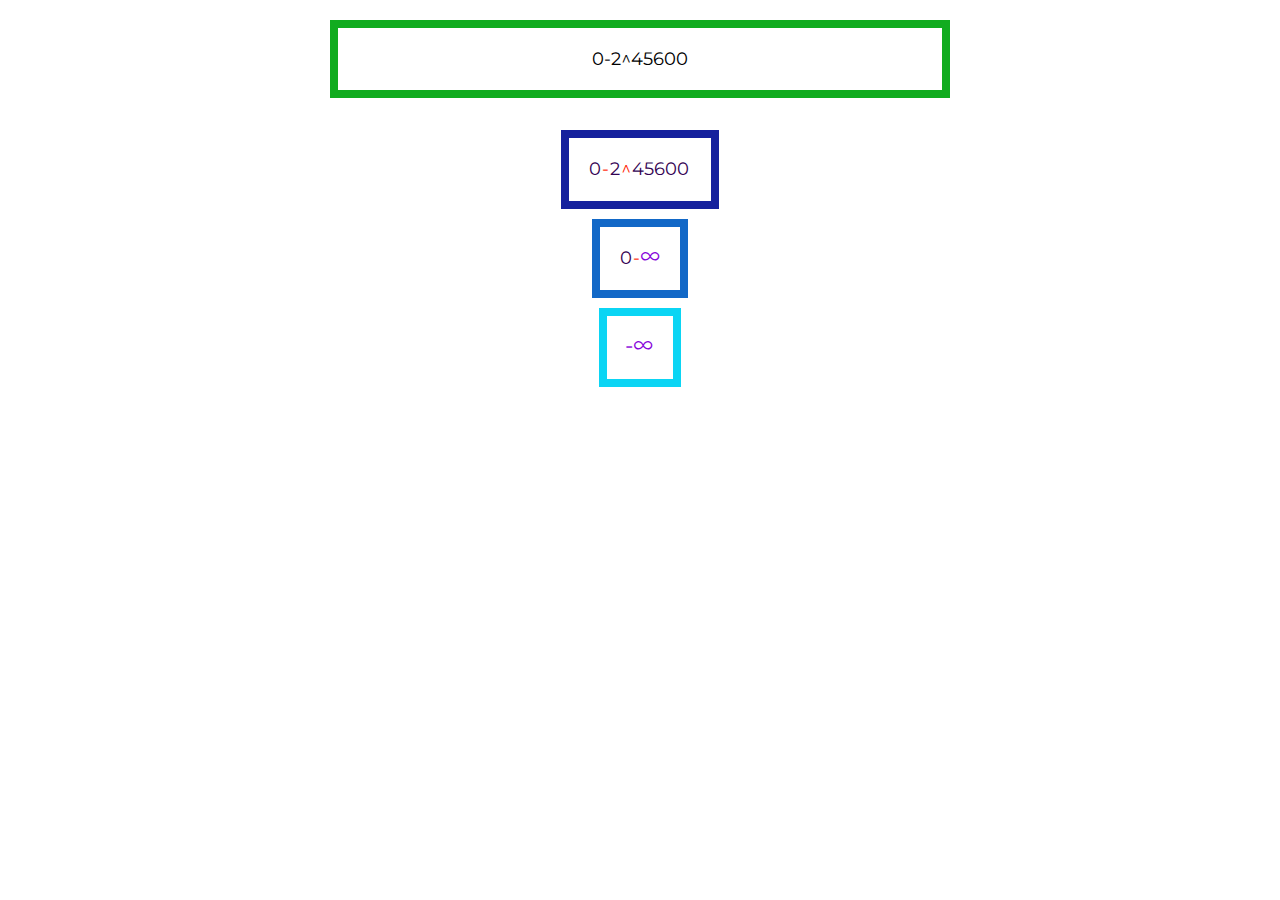
<file: index.html>
<!DOCTYPE html>
<html>
	<head>
		<title>Solver</title>
		<script type="text/javascript" src="./index.js"></script>
		<style type="text/css">
			@import url('https://fonts.googleapis.com/css?family=Montserrat:400');
			body{
				margin: 0;
				padding: 0;
				width: 100%;
				height: 100%;
			}
			.wr {
				position: absolute;
				top: 0;
				left: 0;
				width: 100%;
				height: 100%;
				background: #ffffff;
			}
			.wr .tb-in {
				position: absolute;
				top: 20px;
				left: 50%;
				transform: translate(-50%,0);
				width: 600px;
				height: 60px;
				line-height: 60px;
				font-family: Montserrat;
				font-weight: 400;
				font-size: 18px;
				text-align: center;
				background: #ffffff;
				outline: none;
				border: solid 8px #8d8d8d;
			}
			.wr .out-wr {
				position: absolute;
				top: 130px;
				left: 50%;
				transform: translate(-50%,0);
				min-width: 15px;
				min-height: 15px;
			}
			.wr .out-wr .eq-wr {
				position: relative;
				left: 50%;
				transform: translate(-50%,0);
				border: solid 8px #0abdd8;
				margin-bottom: 10px;
			}
			.wr .out-wr .eq-wr .eq {
				position: absolute;
				top: 20px;
				left: 20px;
			}
			.wr .out-wr .eq-wr .eq * {
				position: absolute;
				top: 0;
				left: 0;
				transform: translate(-50%,-50%);
				font-family: Montserrat;
				font-weight: 400;
				font-size: 18px;
				user-select: none;
				white-space: nowrap;
			}
			.wr .out-wr .eq-wr .eq .number {
				color: #340353;
			}
			.wr .out-wr .eq-wr .eq .infinity {
				color: #8703db;
				font-size: 22px;
				transform: translate(-50%,-56%)
			}
			.wr .out-wr .eq-wr .eq .operation {
				color: #ff1a00;
			}
		</style>
	</head>
	<body>
		<div class="wr">
			<input type="text" class="tb-in" spellcheck="false" value="0-2^45600">
			</input>
			<div class="out-wr">
			</div>
		</div>
	</body>
</html>
</file>
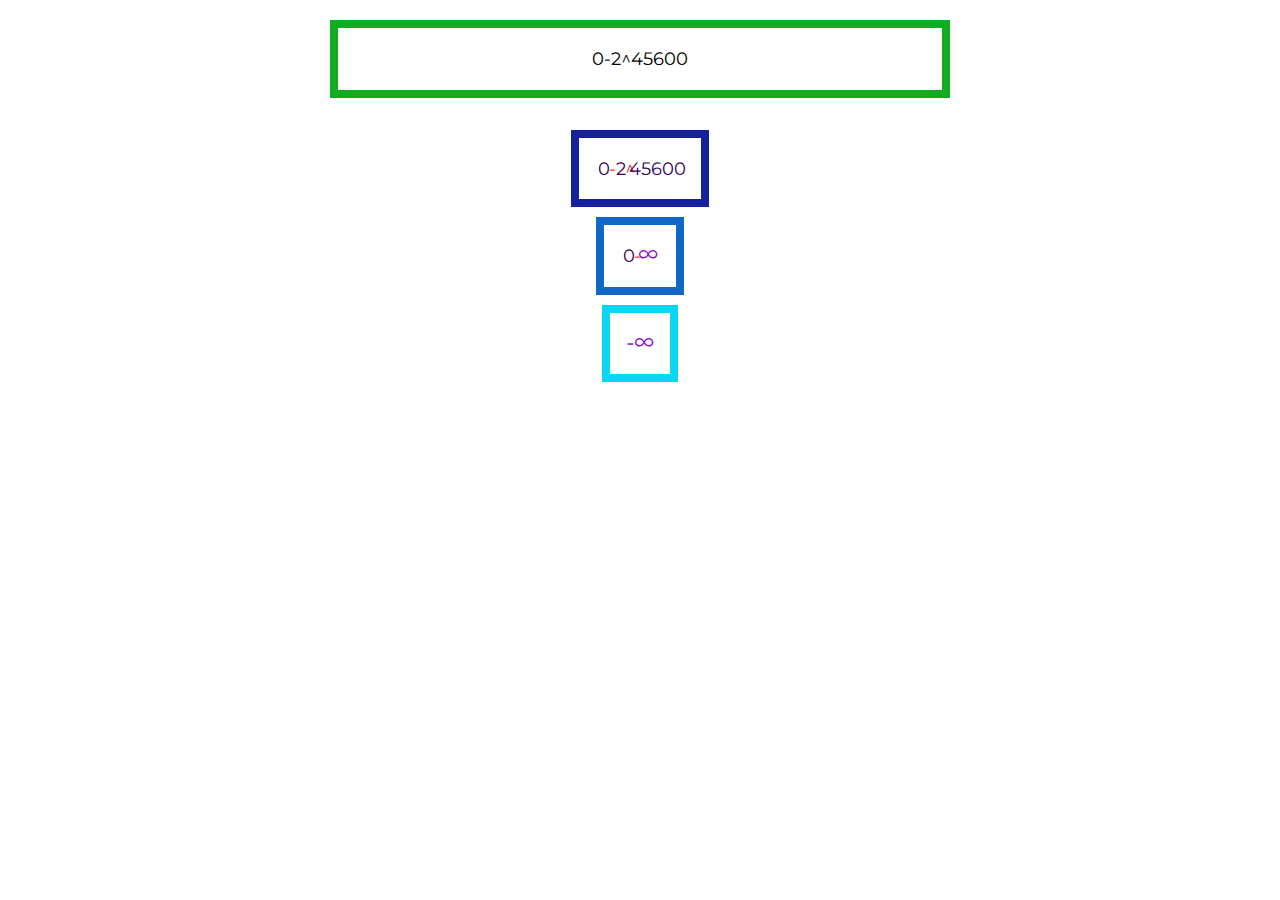
<file: src/index.html>
<!DOCTYPE html>
<html>
	<head>
		<title>Solver</title>
		<script type="text/javascript" src="js/main.js"></script>
		<link rel="stylesheet" type="text/css" href="css/style.css">
	</head>
	<body>
		<div class="wr">
			<input type="text" class="tb-in" spellcheck="false" value="0-2^45600">
			</input>
			<div class="out-wr">
			</div>
		</div>
	</body>
</html>
</file>
<file: src/css/style.css>
@import url('https://fonts.googleapis.com/css?family=Montserrat:400');
body{
	margin: 0;
	padding: 0;
	width: 100%;
	height: 100%;
}
.wr {
	position: absolute;
	top: 0;
	left: 0;
	width: 100%;
	height: 100%;
	background: #ffffff;
}
.wr .tb-in {
	position: absolute;
	top: 20px;
	left: 50%;
	transform: translate(-50%,0);
	width: 600px;
	height: 60px;
	line-height: 60px;
	font-family: Montserrat;
	font-weight: 400;
	font-size: 18px;
	text-align: center;
	background: #ffffff;
	outline: none;
	border: solid 8px #8d8d8d;
}
.wr .out-wr {
	position: absolute;
	top: 130px;
	left: 50%;
	transform: translate(-50%,0);
	min-width: 15px;
	min-height: 15px;
}
.wr .out-wr .eq-wr {
	position: relative;
	left: 50%;
	transform: translate(-50%,0);
	border: solid 8px #0abdd8;
	margin-bottom: 10px;
}
.wr .out-wr .eq-wr .eq {
	position: absolute;
	top: 20px;
	left: 20px;
}
.wr .out-wr .eq-wr .eq * {
	position: absolute;
	top: 0;
	left: 0;
	transform: translate(-50%,-50%);
	font-family: Montserrat;
	font-weight: 400;
	font-size: 18px;
	user-select: none;
	white-space: nowrap;
}
.wr .out-wr .eq-wr .eq .number {
	color: #340353;
}
.wr .out-wr .eq-wr .eq .infinity {
	color: #8703db;
	font-size: 22px;
	transform: translate(-50%,-56%)
}
.wr .out-wr .eq-wr .eq .operation {
	color: #ff1a00;
}
</file>
